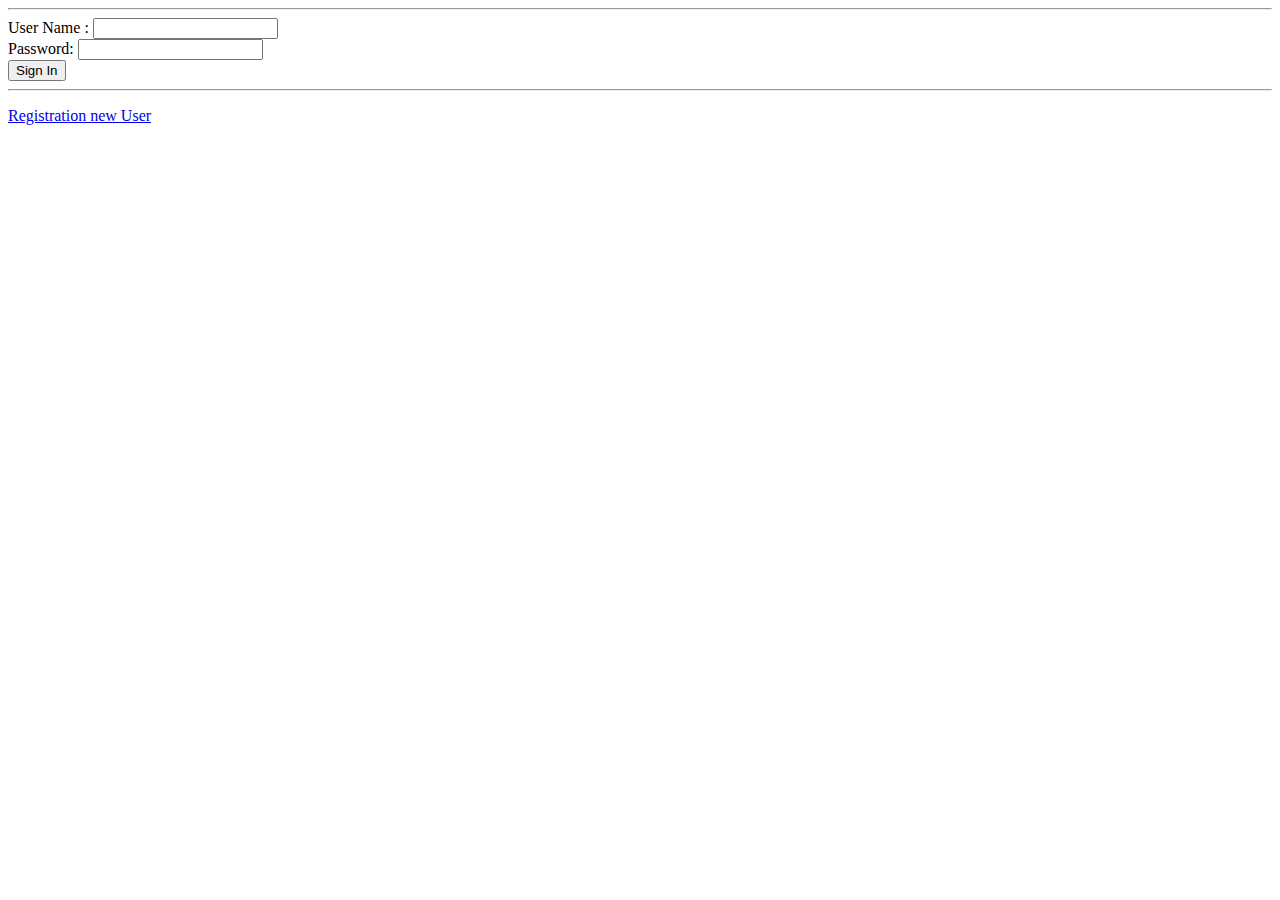
<file: src/main/resources/templates/login.html>
<!DOCTYPE html>
<html xmlns="http://www.w3.org/1999/xhtml" xmlns:th="http://www.thymeleaf.org"
      xmlns:sec="http://www.thymeleaf.org/thymeleaf-extras-springsecurity3">
<head>
    <title>Login Page</title>
</head>
<body>
<hr>
<form th:action="@{/login}" method="post">
    <div><label> User Name : <input type="text" name="username"/> </label></div>
    <div><label> Password: <input type="password" name="password"/> </label></div>
    <input type="hidden" th:name="${_csrf.parameterName}" th:value="${_csrf.token}" />
    <div><input type="submit" value="Sign In"/></div>
</form>
<hr>
<span><p><a href="/registration">Registration new User </a></p></span>
</body>
</html>
</file>
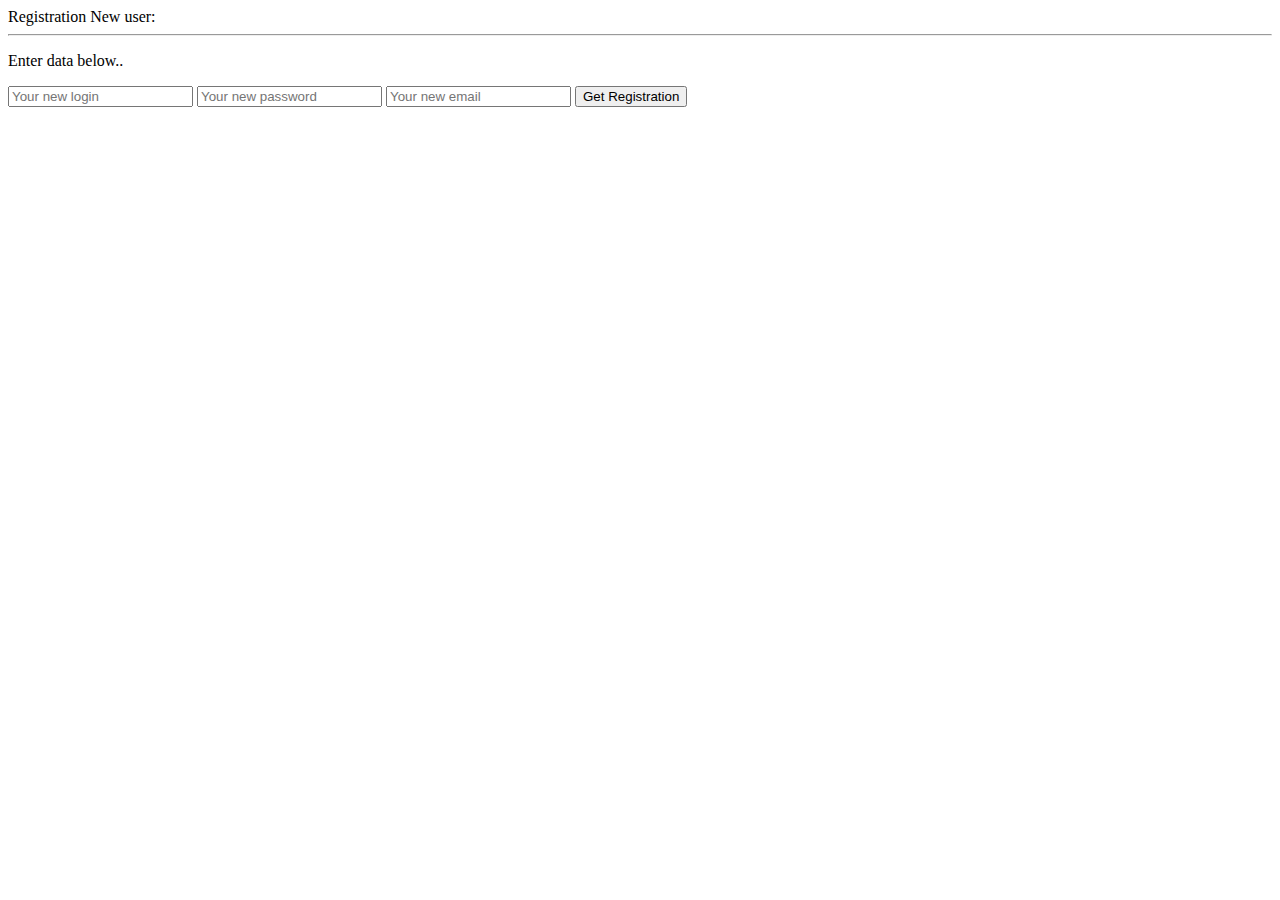
<file: src/main/resources/templates/registration.html>
<!DOCTYPE html>
<html lang="en" xmlns:th="http://www.thymeleaf.org">
<head>
    <meta charset="UTF-8">
    <title>Registration Form</title>
</head>
<body>
<div>Registration New user:</div>
<hr>
<div id = "registration">
    <div th:switch="${message}">
        <p th:case="null"> Enter data below..</p>
        <p th:case="*" th:text = ${message}/>
    </div>
</div>
        <div>
            <form method="post">
                <input type="text" id="login" name="login" placeholder="Your new login" />
                <input type="password" id="password" name="password" placeholder="Your new password" />
                <input type="email" id="email" name="email" placeholder="Your new email" />
                <input type="hidden" th:name="${_csrf.parameterName}" th:value="${_csrf.token}" />
                <button type="submit">Get Registration</button>
            </form>
        </div>
</body>
</html>
</file>
